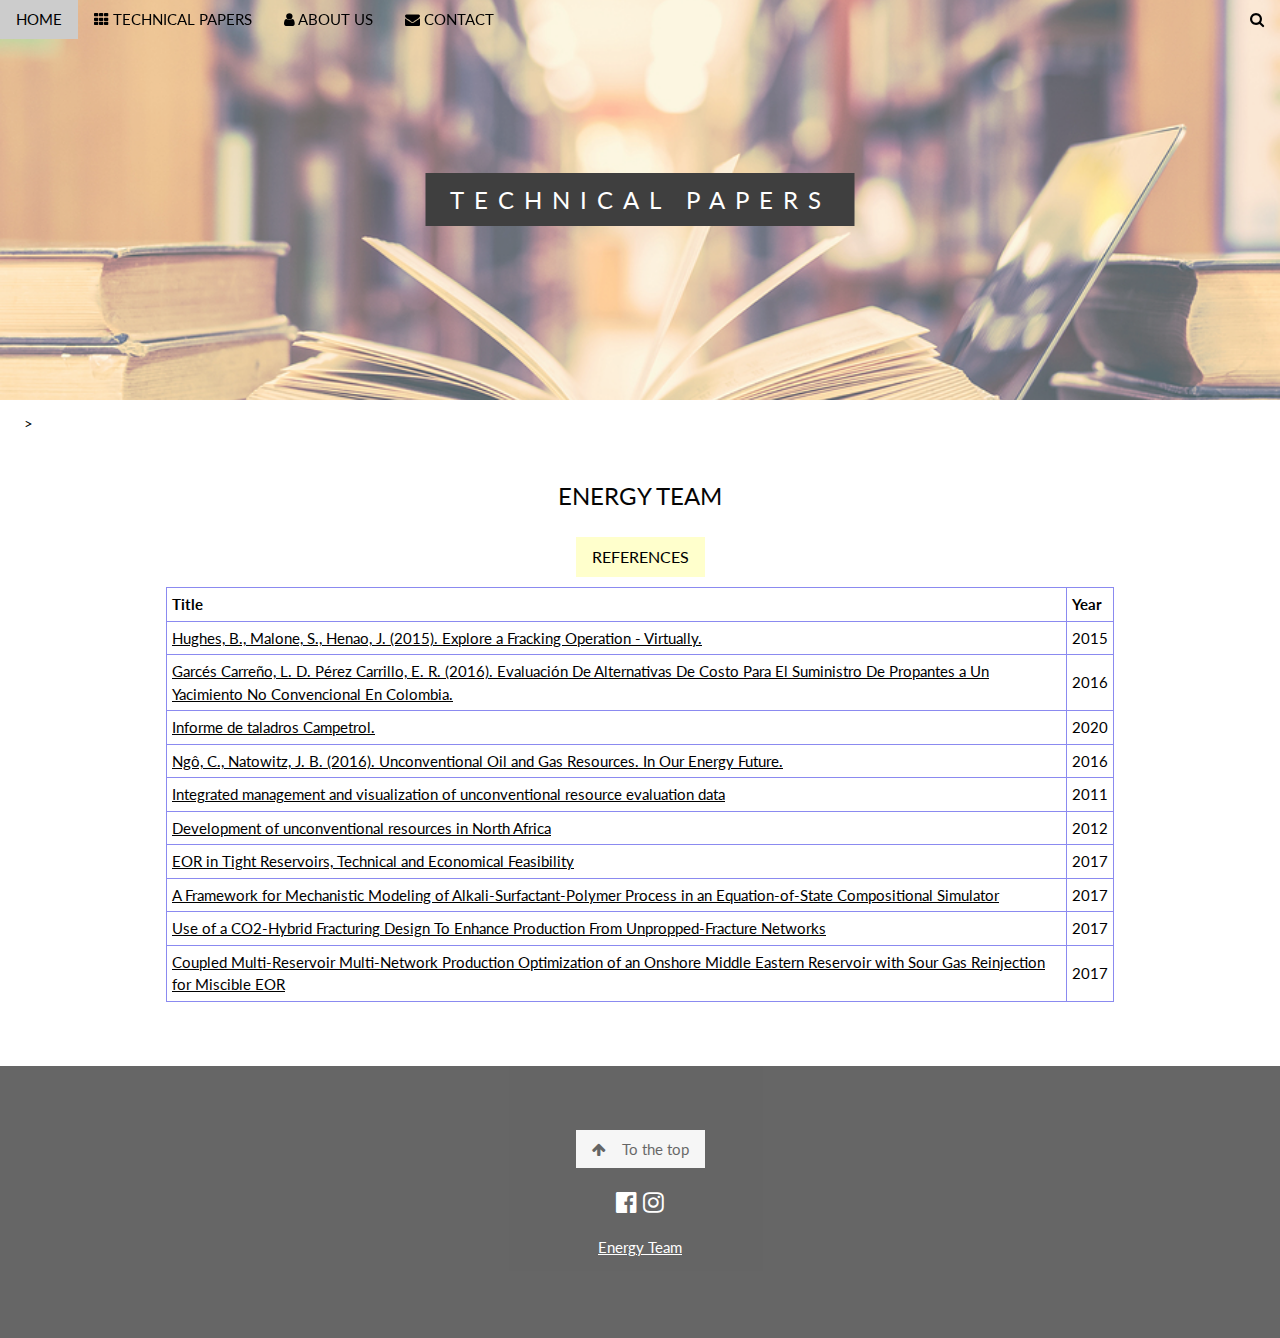
<file: papers.html>
<!DOCTYPE html>
<html>
<title>ENERGY TEAM | "START ACTING,STOP TALKING"</title>
<meta charset="UTF-8">
<meta name="viewport" content="width=device-width, initial-scale=1">
<link rel="stylesheet" href="1.css">
<link rel="stylesheet" href="https://fonts.googleapis.com/css?family=Lato">
<link rel="stylesheet" href="https://cdnjs.cloudflare.com/ajax/libs/font-awesome/4.7.0/css/font-awesome.min.css">
<style>
    table, th, td {
  border: 1px solid rgb(139, 138, 240);
  border-collapse: collapse;
}
th, td {
  padding: 5px;
  text-align: left;
}
body,h1,h2,h3,h4,h5,h6 {font-family: "Lato", sans-serif;}
body, html {
 
  
}
h3{
    height: 100%;
  color: rgb(5, 5, 5);
  line-height: 1.8;
}
/* Create a Parallax Effect */
.bgimg-1, .bgimg-2, .bgimg-3 {
  background-attachment: fixed;
  background-position: center;
  background-repeat: no-repeat;
  background-size: cover;
}

/* First image (Logo. Full height) */
.bgimg-1 {
  background-image: url('imagenes/bbt.jpg');
  min-height: 100%;
}

/* Second image (Portfolio) */
.bgimg-2 {
  background-image: url("/w3images/parallax2.jpg");
  min-height: 400px;
}

/* Third image (Contact) */
.bgimg-3 {
  background-image: url("/w3images/parallax3.jpg");
  min-height: 400px;
}

.w3-wide {letter-spacing: 10px;}
.w3-hover-opacity {cursor: pointer;}

/* Turn off parallax scrolling for tablets and phones */
@media only screen and (max-device-width: 1600px) {
  .bgimg-1, .bgimg-2, .bgimg-3 {
    background-attachment: scroll;
    min-height: 400px;
  }
}
</style>
<body>
    

<!-- Navbar (sit on top) -->
<div class="w3-top">
  <div class="w3-bar" id="myNavbar">
    <a class="w3-bar-item w3-button w3-hover-black w3-hide-medium w3-hide-large w3-right" href="javascript:void(0);" onclick="toggleFunction()" title="Toggle Navigation Menu">
      <i class="fa fa-bars"></i>
    </a>
    <a href="index" class="w3-bar-item w3-button">HOME</a>
    <a href="papers" class="w3-bar-item w3-button w3-hide-small"><i class="fa fa-th"></i> TECHNICAL PAPERS</a>
    <a href="ABOUT" class="w3-bar-item w3-button w3-hide-small"><i class="fa fa-user"></i> ABOUT US</a>
    <a href="#contact" class="w3-bar-item w3-button w3-hide-small"><i class="fa fa-envelope"></i> CONTACT</a>
    <a href="#" class="w3-bar-item w3-button w3-hide-small w3-right w3-hover-red">
      <i class="fa fa-search"></i>
    </a>
  </div>

  <!-- Navbar on small screens -->
  <div id="navDemo" class="w3-bar-block w3-white w3-hide w3-hide-large w3-hide-medium">
    <a href="templates/ABOUT US.HTML" class="w3-bar-item w3-button" onclick="toggleFunction()">ABOUT US</a>
    <a href="templates/papers.html" class="w3-bar-item w3-button" onclick="toggleFunction()">TECHNICAL PAPERS</a>
    <a href="#contact" class="w3-bar-item w3-button" onclick="toggleFunction()">CONTACT</a>
    <a href="#" class="w3-bar-item w3-button">SEARCH</a>
  </div>
</div>

<!-- First Parallax Image with Logo Text -->
<div class="bgimg-1 w3-display-container w3-opacity-min" id="home">
  <div class="w3-display-middle" style="white-space:nowrap;">
    <span class="w3-center w3-padding-large w3-black w3-xlarge w3-wide w3-animate-opacity"><span class="w3-hide-small">TECHNICAL  PAPERS</span>
  </div>
</div>


<!-- BODY -->
     
     <!-- Hide this text on small devices -->
    <div class="w3-col m6 w3-hide-small w3-padding-large">
        
          >
      </div>
    </div>

    <!-- Container (About Section) -->
<div class="w3-content w3-container w3-padding-64" id="about">
    <h3 class="w3-center">ENERGY TEAM</h3>
    <div >
        <div class= "w3-center" >
          <h6 class="w3-btn w3-pale-yellow">REFERENCES</h6>
          
        </div>
     </div>
   
   

      <table  class="views-table cols-4 table">
        <thead>
     <tr>
                 <th  class="views-field views-field-title" scope="col">
           Title          </th>
                 <th  class="views-field views-field-field-year" scope="col">
           <a  title="sort by Year" class="active">Year</a>          </th>
                 
         
   </thead>
   <tbody>
         <tr  class="odd views-row-first">
                 <td  class="views-field views-field-title">
           <a href="https://www.fractracker.org/resources/oil-and-gas-101/explore/top">Hughes, B., Malone, S., Henao, J. (2015). Explore a Fracking Operation -
            Virtually. </a>          </td>
                 <td  class="views-field views-field-field-year">
           2015          </td>
                
         <tr  class="even">
                 <td  class="views-field views-field-title">
           <a href="https://revistas.uis.edu.co/index.php/revistafuentes/article/view/5592/5774">Garcés Carreño, L. D. Pérez Carrillo, E. R. (2016). Evaluación De
            Alternativas De Costo Para El Suministro De Propantes a Un Yacimiento
            No Convencional En Colombia.</a>          </td>
                 <td  class="views-field views-field-field-year">
           2016        </td>
                 
         <tr  class="odd">
                 <td  class="views-field views-field-title">
           <a href="https://campetrol.org/asuntos-economicos/">Informe de taladros Campetrol.</a>          </td>
                 <td  class="views-field views-field-field-year">
           2020         </td>
                 
         <tr  class="even">
                 <td  class="views-field views-field-title">
           <a href="https://onlinelibrary.wiley.com/doi/abs/10.1002/9781119213383.ch3">Ngô, C., Natowitz, J. B. (2016). Unconventional Oil and Gas Resources.
            In Our Energy Future.</a>          </td>
                 <td  class="views-field views-field-field-year">
           2016         </td>
                
         <tr  class="odd">
                 <td  class="views-field views-field-title">
           <a href="https://doi.org/10.2118/143822-MS">Integrated management and
            visualization of unconventional resource evaluation data</a>          </td>
                 <td  class="views-field views-field-field-year">
           2011          </td>
                
         <tr  class="even">
                 <td  class="views-field views-field-title">
           <a href="https://www.onepetro.org/conference-paper/SPE-150406-MS">Development of unconventional
            resources in North Africa</a>          </td>
                 <td  class="views-field views-field-field-year">
           2012       </td>
                 
         <tr  class="odd">
                 <td  class="views-field views-field-title">
           <a href="/resources/technical-papers/gem/eor-tight-reservoirs-technical-and-economical-feasibility"> EOR in Tight Reservoirs, Technical and Economical Feasibility </a>          </td>
                 <td  class="views-field views-field-field-year">
           2017          </td>
                
         <tr  class="even">
                 <td  class="views-field views-field-title">
           <a href="/resources/technical-papers/gem/framework-mechanistic-modeling-alkali-surfactant-polymer-process-equation-state">A Framework for Mechanistic Modeling of Alkali-Surfactant-Polymer Process in an Equation-of-State Compositional Simulator </a>          </td>
                 <td  class="views-field views-field-field-year">
           2017          </td>
                
         <tr  class="odd">
                 <td  class="views-field views-field-title">
           <a href="/resources/technical-papers/gem/use-co2-hybrid-fracturing-design-enhance-production-unpropped-fracture-networks"> Use of a CO2-Hybrid Fracturing Design To Enhance Production From Unpropped-Fracture Networks </a>          </td>
                 <td  class="views-field views-field-field-year">
           2017          </td>
                 
         <tr  class="even">
                 <td  class="views-field views-field-title">
           <a href="/resources/technical-papers/coflow/coupled-multi-reservoir-multi-network-production-optimization">Coupled Multi-Reservoir Multi-Network Production Optimization of an Onshore Middle Eastern Reservoir with Sour Gas Reinjection for Miscible EOR</a>          </td>
                 <td  class="views-field views-field-field-year">
           2017          </td>
                
         
     </tbody>
</table>
    
   
   
  </div>
  
   
   


<!-- Footer -->
<footer class="w3-center w3-black w3-padding-64 w3-opacity w3-hover-opacity-off">
  <a href="#home" class="w3-button w3-light-grey"><i class="fa fa-arrow-up w3-margin-right"></i>To the top</a>
  <div class="w3-xlarge w3-section">
    <i class="fa fa-facebook-official w3-hover-opacity"></i>
    <i class="fa fa-instagram w3-hover-opacity"></i>

  </div>
  <p><a href="https://www.youtube.com/channel/UCYCd8VJ8LEYooT8N5Ppe4wQ" title="ENERGY TEAM" target="_blank" class="w3-hover-text-green">Energy Team</a></p>
</footer>
 
<script>
// Modal Image Gallery
function onClick(element) {
  document.getElementById("img01").src = element.src;
  document.getElementById("modal01").style.display = "block";
  var captionText = document.getElementById("caption");
  captionText.innerHTML = element.alt;
}

// Change style of navbar on scroll
window.onscroll = function() {myFunction()};
function myFunction() {
    var navbar = document.getElementById("myNavbar");
    if (document.body.scrollTop > 100 || document.documentElement.scrollTop > 100) {
        navbar.className = "w3-bar" + " w3-card" + " w3-animate-top" + " w3-white";
    } else {
        navbar.className = navbar.className.replace(" w3-card w3-animate-top w3-white", "");
    }
}

// Used to toggle the menu on small screens when clicking on the menu button
function toggleFunction() {
    var x = document.getElementById("navDemo");
    if (x.className.indexOf("w3-show") == -1) {
        x.className += " w3-show";
    } else {
        x.className = x.className.replace(" w3-show", "");
    }
}
</script>


</html>
</file>
<file: 1.css>
/* W3.CSS 4.13 June 2019 by Jan Egil and Borge Refsnes */
html{box-sizing:border-box}*,*:before,*:after{box-sizing:inherit}
/* Extract from normalize.css by Nicolas Gallagher and Jonathan Neal git.io/normalize */
html{-ms-text-size-adjust:100%;-webkit-text-size-adjust:100%}body{margin:0}
article,aside,details,figcaption,figure,footer,header,main,menu,nav,section{display:block}summary{display:list-item}
audio,canvas,progress,video{display:inline-block}progress{vertical-align:baseline}
audio:not([controls]){display:none;height:0}[hidden],template{display:none}
a{background-color:transparent}a:active,a:hover{outline-width:0}
abbr[title]{border-bottom:none;text-decoration:underline;text-decoration:underline dotted}
b,strong{font-weight:bolder}dfn{font-style:italic}mark{background:#ff0;color:#000}
small{font-size:80%}sub,sup{font-size:75%;line-height:0;position:relative;vertical-align:baseline}
sub{bottom:-0.25em}sup{top:-0.5em}figure{margin:1em 40px}img{border-style:none}
code,kbd,pre,samp{font-family:monospace,monospace;font-size:1em}hr{box-sizing:content-box;height:0;overflow:visible}
button,input,select,textarea,optgroup{font:inherit;margin:0}optgroup{font-weight:bold}
button,input{overflow:visible}button,select{text-transform:none}
button,[type=button],[type=reset],[type=submit]{-webkit-appearance:button}
button::-moz-focus-inner,[type=button]::-moz-focus-inner,[type=reset]::-moz-focus-inner,[type=submit]::-moz-focus-inner{border-style:none;padding:0}
button:-moz-focusring,[type=button]:-moz-focusring,[type=reset]:-moz-focusring,[type=submit]:-moz-focusring{outline:1px dotted ButtonText}
fieldset{border:1px solid #c0c0c0;margin:0 2px;padding:.35em .625em .75em}
legend{color:inherit;display:table;max-width:100%;padding:0;white-space:normal}textarea{overflow:auto}
[type=checkbox],[type=radio]{padding:0}
[type=number]::-webkit-inner-spin-button,[type=number]::-webkit-outer-spin-button{height:auto}
[type=search]{-webkit-appearance:textfield;outline-offset:-2px}
[type=search]::-webkit-search-decoration{-webkit-appearance:none}
::-webkit-file-upload-button{-webkit-appearance:button;font:inherit}
/* End extract */
html,body{font-family:Verdana,sans-serif;font-size:15px;line-height:1.5}html{overflow-x:hidden}
h1{font-size:36px}h2{font-size:30px}h3{font-size:24px}h4{font-size:20px}h5{font-size:18px}h6{font-size:16px}.w3-serif{font-family:serif}
h1,h2,h3,h4,h5,h6{font-family:"Segoe UI",Arial,sans-serif;font-weight:400;margin:10px 0}.w3-wide{letter-spacing:4px}
hr{border:0;border-top:1px solid #eee;margin:20px 0}
.w3-image{max-width:100%;height:auto}img{vertical-align:middle}a{color:inherit}
.w3-table,.w3-table-all{border-collapse:collapse;border-spacing:0;width:100%;display:table}.w3-table-all{border:1px solid #ccc}
.w3-bordered tr,.w3-table-all tr{border-bottom:1px solid #ddd}.w3-striped tbody tr:nth-child(even){background-color:#f1f1f1}
.w3-table-all tr:nth-child(odd){background-color:#fff}.w3-table-all tr:nth-child(even){background-color:#f1f1f1}
.w3-hoverable tbody tr:hover,.w3-ul.w3-hoverable li:hover{background-color:#ccc}.w3-centered tr th,.w3-centered tr td{text-align:center}
.w3-table td,.w3-table th,.w3-table-all td,.w3-table-all th{padding:8px 8px;display:table-cell;text-align:left;vertical-align:top}
.w3-table th:first-child,.w3-table td:first-child,.w3-table-all th:first-child,.w3-table-all td:first-child{padding-left:16px}
.w3-btn,.w3-button{border:none;display:inline-block;padding:8px 16px;vertical-align:middle;overflow:hidden;text-decoration:none;color:inherit;background-color:inherit;text-align:center;cursor:pointer;white-space:nowrap}
.w3-btn:hover{box-shadow:0 8px 16px 0 rgba(0,0,0,0.2),0 6px 20px 0 rgba(0,0,0,0.19)}
.w3-btn,.w3-button{-webkit-touch-callout:none;-webkit-user-select:none;-khtml-user-select:none;-moz-user-select:none;-ms-user-select:none;user-select:none}   
.w3-disabled,.w3-btn:disabled,.w3-button:disabled{cursor:not-allowed;opacity:0.3}.w3-disabled *,:disabled *{pointer-events:none}
.w3-btn.w3-disabled:hover,.w3-btn:disabled:hover{box-shadow:none}
.w3-badge,.w3-tag{background-color:#000;color:#fff;display:inline-block;padding-left:8px;padding-right:8px;text-align:center}.w3-badge{border-radius:50%}
.w3-ul{list-style-type:none;padding:0;margin:0}.w3-ul li{padding:8px 16px;border-bottom:1px solid #ddd}.w3-ul li:last-child{border-bottom:none}
.w3-tooltip,.w3-display-container{position:relative}.w3-tooltip .w3-text{display:none}.w3-tooltip:hover .w3-text{display:inline-block}
.w3-ripple:active{opacity:0.5}.w3-ripple{transition:opacity 0s}
.w3-input{padding:8px;display:block;border:none;border-bottom:1px solid #ccc;width:100%}
.w3-select{padding:9px 0;width:100%;border:none;border-bottom:1px solid #ccc}
.w3-dropdown-click,.w3-dropdown-hover{position:relative;display:inline-block;cursor:pointer}
.w3-dropdown-hover:hover .w3-dropdown-content{display:block}
.w3-dropdown-hover:first-child,.w3-dropdown-click:hover{background-color:#ccc;color:#000}
.w3-dropdown-hover:hover > .w3-button:first-child,.w3-dropdown-click:hover > .w3-button:first-child{background-color:#ccc;color:#000}
.w3-dropdown-content{cursor:auto;color:#000;background-color:#fff;display:none;position:absolute;min-width:160px;margin:0;padding:0;z-index:1}
.w3-check,.w3-radio{width:24px;height:24px;position:relative;top:6px}
.w3-sidebar{height:100%;width:200px;background-color:#fff;position:fixed!important;z-index:1;overflow:auto}
.w3-bar-block .w3-dropdown-hover,.w3-bar-block .w3-dropdown-click{width:100%}
.w3-bar-block .w3-dropdown-hover .w3-dropdown-content,.w3-bar-block .w3-dropdown-click .w3-dropdown-content{min-width:100%}
.w3-bar-block .w3-dropdown-hover .w3-button,.w3-bar-block .w3-dropdown-click .w3-button{width:100%;text-align:left;padding:8px 16px}
.w3-main,#main{transition:margin-left .4s}
.w3-modal{z-index:3;display:none;padding-top:100px;position:fixed;left:0;top:0;width:100%;height:100%;overflow:auto;background-color:rgb(0,0,0);background-color:rgba(0,0,0,0.4)}
.w3-modal-content{margin:auto;background-color:#fff;position:relative;padding:0;outline:0;width:600px}
.w3-bar{width:100%;overflow:hidden}.w3-center .w3-bar{display:inline-block;width:auto}
.w3-bar .w3-bar-item{padding:8px 16px;float:left;width:auto;border:none;display:block;outline:0}
.w3-bar .w3-dropdown-hover,.w3-bar .w3-dropdown-click{position:static;float:left}
.w3-bar .w3-button{white-space:normal}
.w3-bar-block .w3-bar-item{width:100%;display:block;padding:8px 16px;text-align:left;border:none;white-space:normal;float:none;outline:0}
.w3-bar-block.w3-center .w3-bar-item{text-align:center}.w3-block{display:block;width:100%}
.w3-responsive{display:block;overflow-x:auto}
.w3-container:after,.w3-container:before,.w3-panel:after,.w3-panel:before,.w3-row:after,.w3-row:before,.w3-row-padding:after,.w3-row-padding:before,
.w3-cell-row:before,.w3-cell-row:after,.w3-clear:after,.w3-clear:before,.w3-bar:before,.w3-bar:after{content:"";display:table;clear:both}
.w3-col,.w3-half,.w3-third,.w3-twothird,.w3-threequarter,.w3-quarter{float:left;width:100%}
.w3-col.s1{width:8.33333%}.w3-col.s2{width:16.66666%}.w3-col.s3{width:24.99999%}.w3-col.s4{width:33.33333%}
.w3-col.s5{width:41.66666%}.w3-col.s6{width:49.99999%}.w3-col.s7{width:58.33333%}.w3-col.s8{width:66.66666%}
.w3-col.s9{width:74.99999%}.w3-col.s10{width:83.33333%}.w3-col.s11{width:91.66666%}.w3-col.s12{width:99.99999%}
@media (min-width:601px){.w3-col.m1{width:8.33333%}.w3-col.m2{width:16.66666%}.w3-col.m3,.w3-quarter{width:24.99999%}.w3-col.m4,.w3-third{width:33.33333%}
.w3-col.m5{width:41.66666%}.w3-col.m6,.w3-half{width:49.99999%}.w3-col.m7{width:58.33333%}.w3-col.m8,.w3-twothird{width:66.66666%}
.w3-col.m9,.w3-threequarter{width:74.99999%}.w3-col.m10{width:83.33333%}.w3-col.m11{width:91.66666%}.w3-col.m12{width:99.99999%}}
@media (min-width:993px){.w3-col.l1{width:8.33333%}.w3-col.l2{width:16.66666%}.w3-col.l3{width:24.99999%}.w3-col.l4{width:33.33333%}
.w3-col.l5{width:41.66666%}.w3-col.l6{width:49.99999%}.w3-col.l7{width:58.33333%}.w3-col.l8{width:66.66666%}
.w3-col.l9{width:74.99999%}.w3-col.l10{width:83.33333%}.w3-col.l11{width:91.66666%}.w3-col.l12{width:99.99999%}}
.w3-rest{overflow:hidden}.w3-stretch{margin-left:-16px;margin-right:-16px}
.w3-content,.w3-auto{margin-left:auto;margin-right:auto}.w3-content{max-width:980px}.w3-auto{max-width:1140px}
.w3-cell-row{display:table;width:100%}.w3-cell{display:table-cell}
.w3-cell-top{vertical-align:top}.w3-cell-middle{vertical-align:middle}.w3-cell-bottom{vertical-align:bottom}
.w3-hide{display:none!important}.w3-show-block,.w3-show{display:block!important}.w3-show-inline-block{display:inline-block!important}
@media (max-width:1205px){.w3-auto{max-width:95%}}
@media (max-width:600px){.w3-modal-content{margin:0 10px;width:auto!important}.w3-modal{padding-top:30px}
.w3-dropdown-hover.w3-mobile .w3-dropdown-content,.w3-dropdown-click.w3-mobile .w3-dropdown-content{position:relative}	
.w3-hide-small{display:none!important}.w3-mobile{display:block;width:100%!important}.w3-bar-item.w3-mobile,.w3-dropdown-hover.w3-mobile,.w3-dropdown-click.w3-mobile{text-align:center}
.w3-dropdown-hover.w3-mobile,.w3-dropdown-hover.w3-mobile .w3-btn,.w3-dropdown-hover.w3-mobile .w3-button,.w3-dropdown-click.w3-mobile,.w3-dropdown-click.w3-mobile .w3-btn,.w3-dropdown-click.w3-mobile .w3-button{width:100%}}
@media (max-width:768px){.w3-modal-content{width:500px}.w3-modal{padding-top:50px}}
@media (min-width:993px){.w3-modal-content{width:900px}.w3-hide-large{display:none!important}.w3-sidebar.w3-collapse{display:block!important}}
@media (max-width:992px) and (min-width:601px){.w3-hide-medium{display:none!important}}
@media (max-width:992px){.w3-sidebar.w3-collapse{display:none}.w3-main{margin-left:0!important;margin-right:0!important}.w3-auto{max-width:100%}}
.w3-top,.w3-bottom{position:fixed;width:100%;z-index:1}.w3-top{top:0}.w3-bottom{bottom:0}
.w3-overlay{position:fixed;display:none;width:100%;height:100%;top:0;left:0;right:0;bottom:0;background-color:rgba(0,0,0,0.5);z-index:2}
.w3-display-topleft{position:absolute;left:0;top:0}.w3-display-topright{position:absolute;right:0;top:0}
.w3-display-bottomleft{position:absolute;left:0;bottom:0}.w3-display-bottomright{position:absolute;right:0;bottom:0}
.w3-display-middle{position:absolute;top:50%;left:50%;transform:translate(-50%,-50%);-ms-transform:translate(-50%,-50%)}
.w3-display-left{position:absolute;top:50%;left:0%;transform:translate(0%,-50%);-ms-transform:translate(-0%,-50%)}
.w3-display-right{position:absolute;top:50%;right:0%;transform:translate(0%,-50%);-ms-transform:translate(0%,-50%)}
.w3-display-topmiddle{position:absolute;left:50%;top:0;transform:translate(-50%,0%);-ms-transform:translate(-50%,0%)}
.w3-display-bottommiddle{position:absolute;left:50%;bottom:0;transform:translate(-50%,0%);-ms-transform:translate(-50%,0%)}
.w3-display-container:hover .w3-display-hover{display:block}.w3-display-container:hover span.w3-display-hover{display:inline-block}.w3-display-hover{display:none}
.w3-display-position{position:absolute}
.w3-circle{border-radius:50%}
.w3-round-small{border-radius:2px}.w3-round,.w3-round-medium{border-radius:4px}.w3-round-large{border-radius:8px}.w3-round-xlarge{border-radius:16px}.w3-round-xxlarge{border-radius:32px}
.w3-row-padding,.w3-row-padding>.w3-half,.w3-row-padding>.w3-third,.w3-row-padding>.w3-twothird,.w3-row-padding>.w3-threequarter,.w3-row-padding>.w3-quarter,.w3-row-padding>.w3-col{padding:0 8px}
.w3-container,.w3-panel{padding:0.01em 16px}.w3-panel{margin-top:16px;margin-bottom:16px}
.w3-code,.w3-codespan{font-family:Consolas,"courier new";font-size:16px}
.w3-code{width:auto;background-color:#fff;padding:8px 12px;border-left:4px solid #4CAF50;word-wrap:break-word}
.w3-codespan{color:crimson;background-color:#f1f1f1;padding-left:4px;padding-right:4px;font-size:110%}
.w3-card,.w3-card-2{box-shadow:0 2px 5px 0 rgba(0,0,0,0.16),0 2px 10px 0 rgba(0,0,0,0.12)}
.w3-card-4,.w3-hover-shadow:hover{box-shadow:0 4px 10px 0 rgba(0,0,0,0.2),0 4px 20px 0 rgba(0,0,0,0.19)}
.w3-spin{animation:w3-spin 2s infinite linear}@keyframes w3-spin{0%{transform:rotate(0deg)}100%{transform:rotate(359deg)}}
.w3-animate-fading{animation:fading 10s infinite}@keyframes fading{0%{opacity:0}50%{opacity:1}100%{opacity:0}}
.w3-animate-opacity{animation:opac 0.8s}@keyframes opac{from{opacity:0} to{opacity:1}}
.w3-animate-top{position:relative;animation:animatetop 0.4s}@keyframes animatetop{from{top:-300px;opacity:0} to{top:0;opacity:1}}
.w3-animate-left{position:relative;animation:animateleft 0.4s}@keyframes animateleft{from{left:-300px;opacity:0} to{left:0;opacity:1}}
.w3-animate-right{position:relative;animation:animateright 0.4s}@keyframes animateright{from{right:-300px;opacity:0} to{right:0;opacity:1}}
.w3-animate-bottom{position:relative;animation:animatebottom 0.4s}@keyframes animatebottom{from{bottom:-300px;opacity:0} to{bottom:0;opacity:1}}
.w3-animate-zoom {animation:animatezoom 0.6s}@keyframes animatezoom{from{transform:scale(0)} to{transform:scale(1)}}
.w3-animate-input{transition:width 0.4s ease-in-out}.w3-animate-input:focus{width:100%!important}
.w3-opacity,.w3-hover-opacity:hover{opacity:0.60}.w3-opacity-off,.w3-hover-opacity-off:hover{opacity:1}
.w3-opacity-max{opacity:0.25}.w3-opacity-min{opacity:0.75}
.w3-greyscale-max,.w3-grayscale-max,.w3-hover-greyscale:hover,.w3-hover-grayscale:hover{filter:grayscale(100%)}
.w3-greyscale,.w3-grayscale{filter:grayscale(75%)}.w3-greyscale-min,.w3-grayscale-min{filter:grayscale(50%)}
.w3-sepia{filter:sepia(75%)}.w3-sepia-max,.w3-hover-sepia:hover{filter:sepia(100%)}.w3-sepia-min{filter:sepia(50%)}
.w3-tiny{font-size:10px!important}.w3-small{font-size:12px!important}.w3-medium{font-size:15px!important}.w3-large{font-size:18px!important}
.w3-xlarge{font-size:24px!important}.w3-xxlarge{font-size:36px!important}.w3-xxxlarge{font-size:48px!important}.w3-jumbo{font-size:64px!important}
.w3-left-align{text-align:left!important}.w3-right-align{text-align:right!important}.w3-justify{text-align:justify!important}.w3-center{text-align:center!important}
.w3-border-0{border:0!important}.w3-border{border:1px solid #ccc!important}
.w3-border-top{border-top:1px solid #ccc!important}.w3-border-bottom{border-bottom:1px solid #ccc!important}
.w3-border-left{border-left:1px solid #ccc!important}.w3-border-right{border-right:1px solid #ccc!important}
.w3-topbar{border-top:6px solid #ccc!important}.w3-bottombar{border-bottom:6px solid #ccc!important}
.w3-leftbar{border-left:6px solid #ccc!important}.w3-rightbar{border-right:6px solid #ccc!important}
.w3-section,.w3-code{margin-top:16px!important;margin-bottom:16px!important}
.w3-margin{margin:16px!important}.w3-margin-top{margin-top:16px!important}.w3-margin-bottom{margin-bottom:16px!important}
.w3-margin-left{margin-left:16px!important}.w3-margin-right{margin-right:16px!important}
.w3-padding-small{padding:4px 8px!important}.w3-padding{padding:8px 16px!important}.w3-padding-large{padding:12px 24px!important}
.w3-padding-16{padding-top:16px!important;padding-bottom:16px!important}.w3-padding-24{padding-top:24px!important;padding-bottom:24px!important}
.w3-padding-32{padding-top:32px!important;padding-bottom:32px!important}.w3-padding-48{padding-top:48px!important;padding-bottom:48px!important}
.w3-padding-64{padding-top:64px!important;padding-bottom:64px!important}
.w3-left{float:left!important}.w3-right{float:right!important}
.w3-button:hover{color:#000!important;background-color:#ccc!important}
.w3-transparent,.w3-hover-none:hover{background-color:transparent!important}
.w3-hover-none:hover{box-shadow:none!important}
/* Colors */
.w3-amber,.w3-hover-amber:hover{color:#000!important;background-color:#ffc107!important}
.w3-aqua,.w3-hover-aqua:hover{color:#000!important;background-color:#00ffff!important}
.w3-blue,.w3-hover-blue:hover{color:#fff!important;background-color:#2196F3!important}
.w3-light-blue,.w3-hover-light-blue:hover{color:#000!important;background-color:#87CEEB!important}
.w3-brown,.w3-hover-brown:hover{color:#fff!important;background-color:#795548!important}
.w3-cyan,.w3-hover-cyan:hover{color:#000!important;background-color:#00bcd4!important}
.w3-blue-grey,.w3-hover-blue-grey:hover,.w3-blue-gray,.w3-hover-blue-gray:hover{color:#fff!important;background-color:#607d8b!important}
.w3-green,.w3-hover-green:hover{color:#fff!important;background-color:#4CAF50!important}
.w3-light-green,.w3-hover-light-green:hover{color:#000!important;background-color:#8bc34a!important}
.w3-indigo,.w3-hover-indigo:hover{color:#fff!important;background-color:#3f51b5!important}
.w3-khaki,.w3-hover-khaki:hover{color:#000!important;background-color:#f0e68c!important}
.w3-lime,.w3-hover-lime:hover{color:#000!important;background-color:#cddc39!important}
.w3-orange,.w3-hover-orange:hover{color:#000!important;background-color:#ff9800!important}
.w3-deep-orange,.w3-hover-deep-orange:hover{color:#fff!important;background-color:#ff5722!important}
.w3-pink,.w3-hover-pink:hover{color:#fff!important;background-color:#e91e63!important}
.w3-purple,.w3-hover-purple:hover{color:#fff!important;background-color:#9c27b0!important}
.w3-deep-purple,.w3-hover-deep-purple:hover{color:#fff!important;background-color:#673ab7!important}
.w3-red,.w3-hover-red:hover{color:#fff!important;background-color:#f44336!important}
.w3-sand,.w3-hover-sand:hover{color:#000!important;background-color:#fdf5e6!important}
.w3-teal,.w3-hover-teal:hover{color:#fff!important;background-color:#009688!important}
.w3-yellow,.w3-hover-yellow:hover{color:#000!important;background-color:#ffeb3b!important}
.w3-white,.w3-hover-white:hover{color:#000!important;background-color:#fff!important}
.w3-black,.w3-hover-black:hover{color:#fff!important;background-color:#000!important}
.w3-grey,.w3-hover-grey:hover,.w3-gray,.w3-hover-gray:hover{color:#000!important;background-color:#9e9e9e!important}
.w3-light-grey,.w3-hover-light-grey:hover,.w3-light-gray,.w3-hover-light-gray:hover{color:#000!important;background-color:#f1f1f1!important}
.w3-dark-grey,.w3-hover-dark-grey:hover,.w3-dark-gray,.w3-hover-dark-gray:hover{color:#fff!important;background-color:#616161!important}
.w3-pale-red,.w3-hover-pale-red:hover{color:#000!important;background-color:#ffdddd!important}
.w3-pale-green,.w3-hover-pale-green:hover{color:#000!important;background-color:#ddffdd!important}
.w3-pale-yellow,.w3-hover-pale-yellow:hover{color:#000!important;background-color:#ffffcc!important}
.w3-pale-blue,.w3-hover-pale-blue:hover{color:#000!important;background-color:#ddffff!important}
.w3-text-amber,.w3-hover-text-amber:hover{color:#ffc107!important}
.w3-text-aqua,.w3-hover-text-aqua:hover{color:#00ffff!important}
.w3-text-blue,.w3-hover-text-blue:hover{color:#2196F3!important}
.w3-text-light-blue,.w3-hover-text-light-blue:hover{color:#87CEEB!important}
.w3-text-brown,.w3-hover-text-brown:hover{color:#795548!important}
.w3-text-cyan,.w3-hover-text-cyan:hover{color:#00bcd4!important}
.w3-text-blue-grey,.w3-hover-text-blue-grey:hover,.w3-text-blue-gray,.w3-hover-text-blue-gray:hover{color:#607d8b!important}
.w3-text-green,.w3-hover-text-green:hover{color:#4CAF50!important}
.w3-text-light-green,.w3-hover-text-light-green:hover{color:#8bc34a!important}
.w3-text-indigo,.w3-hover-text-indigo:hover{color:#3f51b5!important}
.w3-text-khaki,.w3-hover-text-khaki:hover{color:#b4aa50!important}
.w3-text-lime,.w3-hover-text-lime:hover{color:#cddc39!important}
.w3-text-orange,.w3-hover-text-orange:hover{color:#ff9800!important}
.w3-text-deep-orange,.w3-hover-text-deep-orange:hover{color:#ff5722!important}
.w3-text-pink,.w3-hover-text-pink:hover{color:#e91e63!important}
.w3-text-purple,.w3-hover-text-purple:hover{color:#9c27b0!important}
.w3-text-deep-purple,.w3-hover-text-deep-purple:hover{color:#673ab7!important}
.w3-text-red,.w3-hover-text-red:hover{color:#f44336!important}
.w3-text-sand,.w3-hover-text-sand:hover{color:#fdf5e6!important}
.w3-text-teal,.w3-hover-text-teal:hover{color:#009688!important}
.w3-text-yellow,.w3-hover-text-yellow:hover{color:#d2be0e!important}
.w3-text-white,.w3-hover-text-white:hover{color:#fff!important}
.w3-text-black,.w3-hover-text-black:hover{color:#000!important}
.w3-text-grey,.w3-hover-text-grey:hover,.w3-text-gray,.w3-hover-text-gray:hover{color:#757575!important}
.w3-text-light-grey,.w3-hover-text-light-grey:hover,.w3-text-light-gray,.w3-hover-text-light-gray:hover{color:#f1f1f1!important}
.w3-text-dark-grey,.w3-hover-text-dark-grey:hover,.w3-text-dark-gray,.w3-hover-text-dark-gray:hover{color:#3a3a3a!important}
.w3-border-amber,.w3-hover-border-amber:hover{border-color:#ffc107!important}
.w3-border-aqua,.w3-hover-border-aqua:hover{border-color:#00ffff!important}
.w3-border-blue,.w3-hover-border-blue:hover{border-color:#2196F3!important}
.w3-border-light-blue,.w3-hover-border-light-blue:hover{border-color:#87CEEB!important}
.w3-border-brown,.w3-hover-border-brown:hover{border-color:#795548!important}
.w3-border-cyan,.w3-hover-border-cyan:hover{border-color:#00bcd4!important}
.w3-border-blue-grey,.w3-hover-border-blue-grey:hover,.w3-border-blue-gray,.w3-hover-border-blue-gray:hover{border-color:#607d8b!important}
.w3-border-green,.w3-hover-border-green:hover{border-color:#4CAF50!important}
.w3-border-light-green,.w3-hover-border-light-green:hover{border-color:#8bc34a!important}
.w3-border-indigo,.w3-hover-border-indigo:hover{border-color:#3f51b5!important}
.w3-border-khaki,.w3-hover-border-khaki:hover{border-color:#f0e68c!important}
.w3-border-lime,.w3-hover-border-lime:hover{border-color:#cddc39!important}
.w3-border-orange,.w3-hover-border-orange:hover{border-color:#ff9800!important}
.w3-border-deep-orange,.w3-hover-border-deep-orange:hover{border-color:#ff5722!important}
.w3-border-pink,.w3-hover-border-pink:hover{border-color:#e91e63!important}
.w3-border-purple,.w3-hover-border-purple:hover{border-color:#9c27b0!important}
.w3-border-deep-purple,.w3-hover-border-deep-purple:hover{border-color:#673ab7!important}
.w3-border-red,.w3-hover-border-red:hover{border-color:#f44336!important}
.w3-border-sand,.w3-hover-border-sand:hover{border-color:#fdf5e6!important}
.w3-border-teal,.w3-hover-border-teal:hover{border-color:#009688!important}
.w3-border-yellow,.w3-hover-border-yellow:hover{border-color:#ffeb3b!important}
.w3-border-white,.w3-hover-border-white:hover{border-color:#fff!important}
.w3-border-black,.w3-hover-border-black:hover{border-color:#000!important}
.w3-border-grey,.w3-hover-border-grey:hover,.w3-border-gray,.w3-hover-border-gray:hover{border-color:#9e9e9e!important}
.w3-border-light-grey,.w3-hover-border-light-grey:hover,.w3-border-light-gray,.w3-hover-border-light-gray:hover{border-color:#f1f1f1!important}
.w3-border-dark-grey,.w3-hover-border-dark-grey:hover,.w3-border-dark-gray,.w3-hover-border-dark-gray:hover{border-color:#616161!important}
.w3-border-pale-red,.w3-hover-border-pale-red:hover{border-color:#ffe7e7!important}.w3-border-pale-green,.w3-hover-border-pale-green:hover{border-color:#e7ffe7!important}
.w3-border-pale-yellow,.w3-hover-border-pale-yellow:hover{border-color:#ffffcc!important}.w3-border-pale-blue,.w3-hover-border-pale-blue:hover{border-color:#e7ffff!important}
</file>
